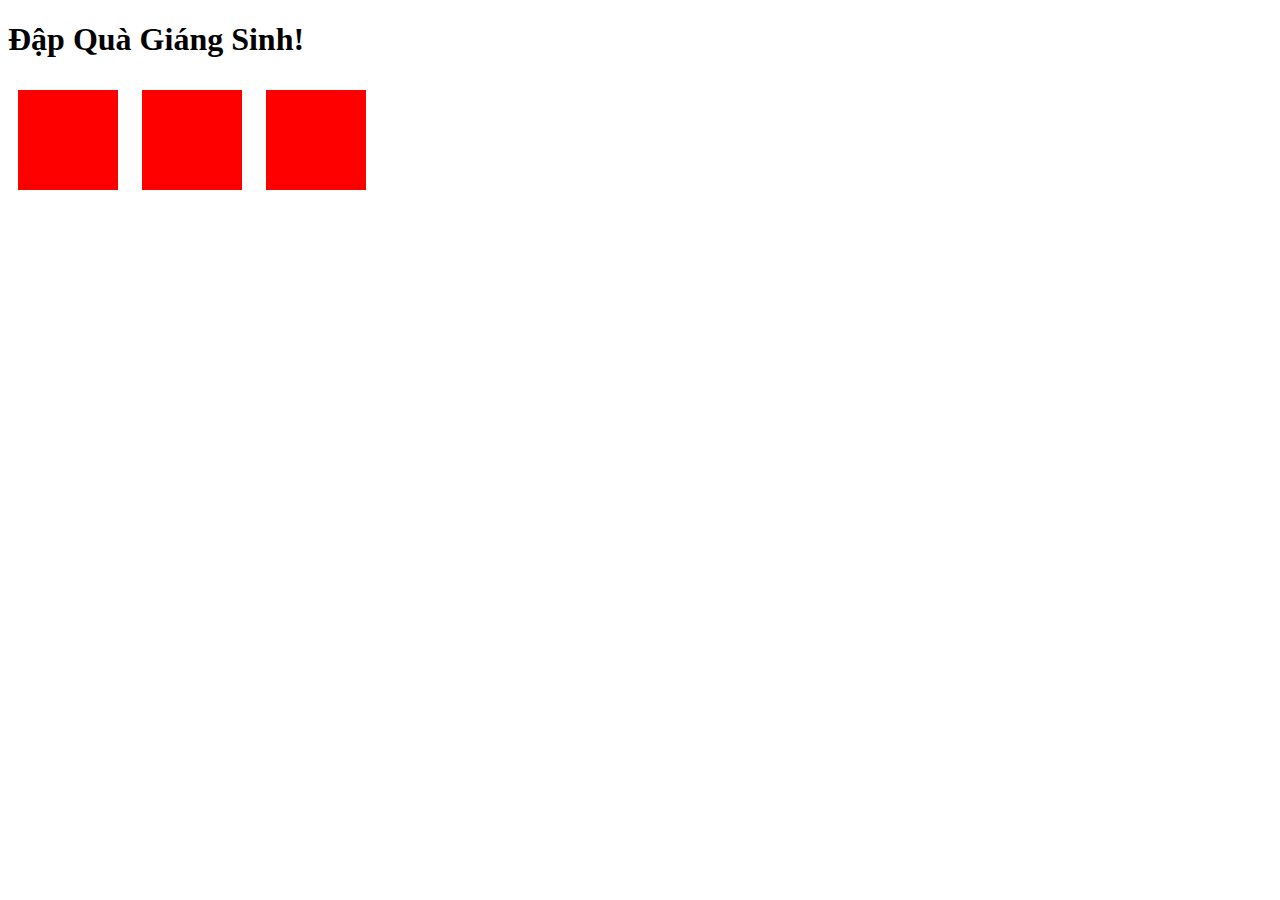
<file: test.html>
<!DOCTYPE html>
<html lang="en">
<head>
  <meta charset="UTF-8">
  <meta name="viewport" content="width=device-width, initial-scale=1.0">
  <title>Giáng Sinh - Đập Quà</title>
  <style>
    .gift-box {
      width: 100px;
      height: 100px;
      background-color: red;
      margin: 10px;
      display: inline-block;
      cursor: pointer;
    }
    .gift-box:active {
      background-color: green;
    }
  </style>
</head>
<body>
  <h1>Đập Quà Giáng Sinh!</h1>
  <div id="giftBoxes">
    <div class="gift-box" onclick="openGift(this)"></div>
    <div class="gift-box" onclick="openGift(this)"></div>
    <div class="gift-box" onclick="openGift(this)"></div>
  </div>

  <script>
    function openGift(box) {
      box.style.backgroundColor = "yellow";  // Mở quà
      alert("Chúc mừng bạn đã nhận được một món quà!");
    }
  </script>
</body>
</html>
</file>
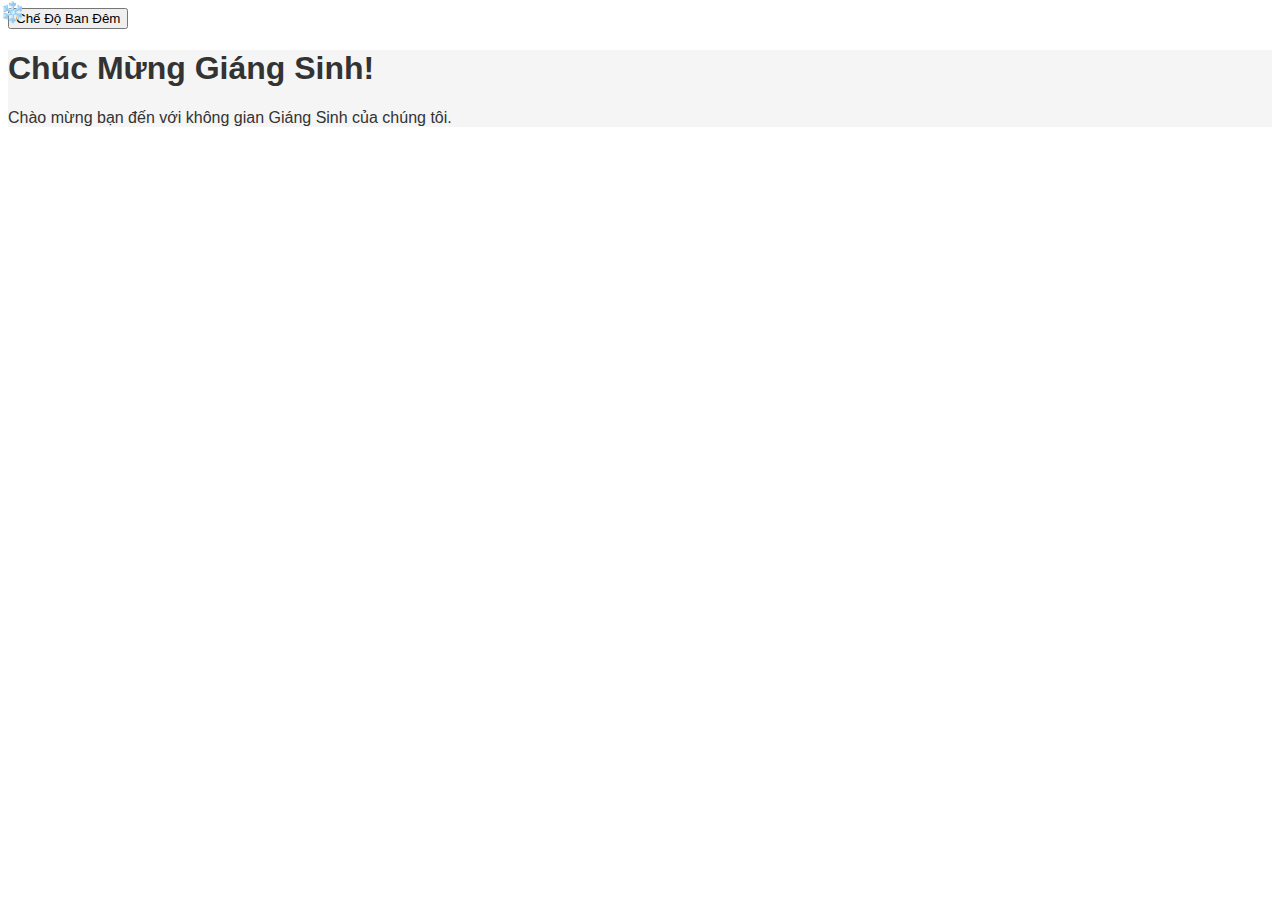
<file: test3.html>
<!DOCTYPE html>
<html lang="vi">
<head>
    <meta charset="UTF-8">
    <meta name="viewport" content="width=device-width, initial-scale=1.0">
    <title>Giáng Sinh</title>
    <style>
        /* Các kiểu mặc định */
body {
    background-color: #fff;
    color: #333;
    font-family: Arial, sans-serif;
    transition: background-color 0.3s, color 0.3s;
}

.header {
    background-color: #f5f5f5;
    transition: background-color 0.3s;
}

/* Chế độ ban đêm */
body.night-mode {
    background-color: #1e1e1e;
    color: #fff;
}

body.night-mode .header {
    background-color: #333;
}

/* Các hiệu ứng ánh sáng */
.night-mode .christmas-lights {
    animation: blink 1.5s infinite;
}

@keyframes blink {
    0% { opacity: 0.5; }
    50% { opacity: 1; }
    100% { opacity: 0.5; }
}

/* Các hiệu ứng tuyết rơi */
.snowflakes {
    position: fixed;
    top: 0;
    left: 0;
    width: 100%;
    height: 100%;
    pointer-events: none;
    z-index: 9999;
}

.snowflake {
    position: absolute;
    color: white;
    font-size: 20px;
    animation: fall 10s linear infinite;
}

@keyframes fall {
    to {
        transform: translateY(100vh);
    }
}

    </style>
</head>
<body>

    <!-- Nút chuyển đổi chế độ ban đêm -->
    <button id="nightModeBtn">Chế Độ Ban Đêm</button>

    <!-- Header -->
    <div class="header">
        <h1>Chúc Mừng Giáng Sinh!</h1>
        <p>Chào mừng bạn đến với không gian Giáng Sinh của chúng tôi.</p>
    </div>

    <!-- Hiệu ứng tuyết rơi -->
    <div class="snowflakes" id="snowflakes">
        <span class="snowflake">❄️</span>
        <span class="snowflake">❄️</span>
        <span class="snowflake">❄️</span>
        <span class="snowflake">❄️</span>
    </div>

    <!-- Nhạc Giáng Sinh -->
    <audio id="christmasMusic" loop autoplay>
        <source src="/last-chrismas.mp3" type="audio/mp3">
    </audio>

   <script>
    const christmasMusic = document.getElementById('christmasMusic');


    // Chuyển đổi chế độ ban đêm
const nightModeBtn = document.getElementById('nightModeBtn');
const body = document.body;

nightModeBtn.addEventListener('click', () => {
    body.classList.toggle('night-mode');
    
    // Thay đổi văn bản của nút
    if (body.classList.contains('night-mode')) {
        nightModeBtn.textContent = 'Chế Độ Ban Ngày';
    } else {
        nightModeBtn.textContent = 'Chế Độ Ban Đêm';
    }
});

// Tạo hiệu ứng tuyết rơi động
function createSnowflakes() {
    const snowflakes = document.getElementById('snowflakes');
    for (let i = 0; i < 50; i++) {
        const snowflake = document.createElement('span');
        snowflake.classList.add('snowflake');
        snowflake.style.left = `${Math.random() * 100}vw`;
        snowflake.style.animationDuration = `${Math.random() * 5 + 5}s`; // Thời gian rơi ngẫu nhiên
        snowflakes.appendChild(snowflake);
    }
}

createSnowflakes();


// Lắng nghe sự kiện chuyển đổi chế độ ban đêm để bật/tắt nhạc
nightModeBtn.addEventListener('click', () => {
    if (body.classList.contains('night-mode')) {
        christmasMusic.play();  // Phát nhạc khi chế độ ban đêm
    } else {
        christmasMusic.pause(); // Dừng nhạc khi chế độ ban ngày
    }
});
   </script>
</body>
</html>
</file>
